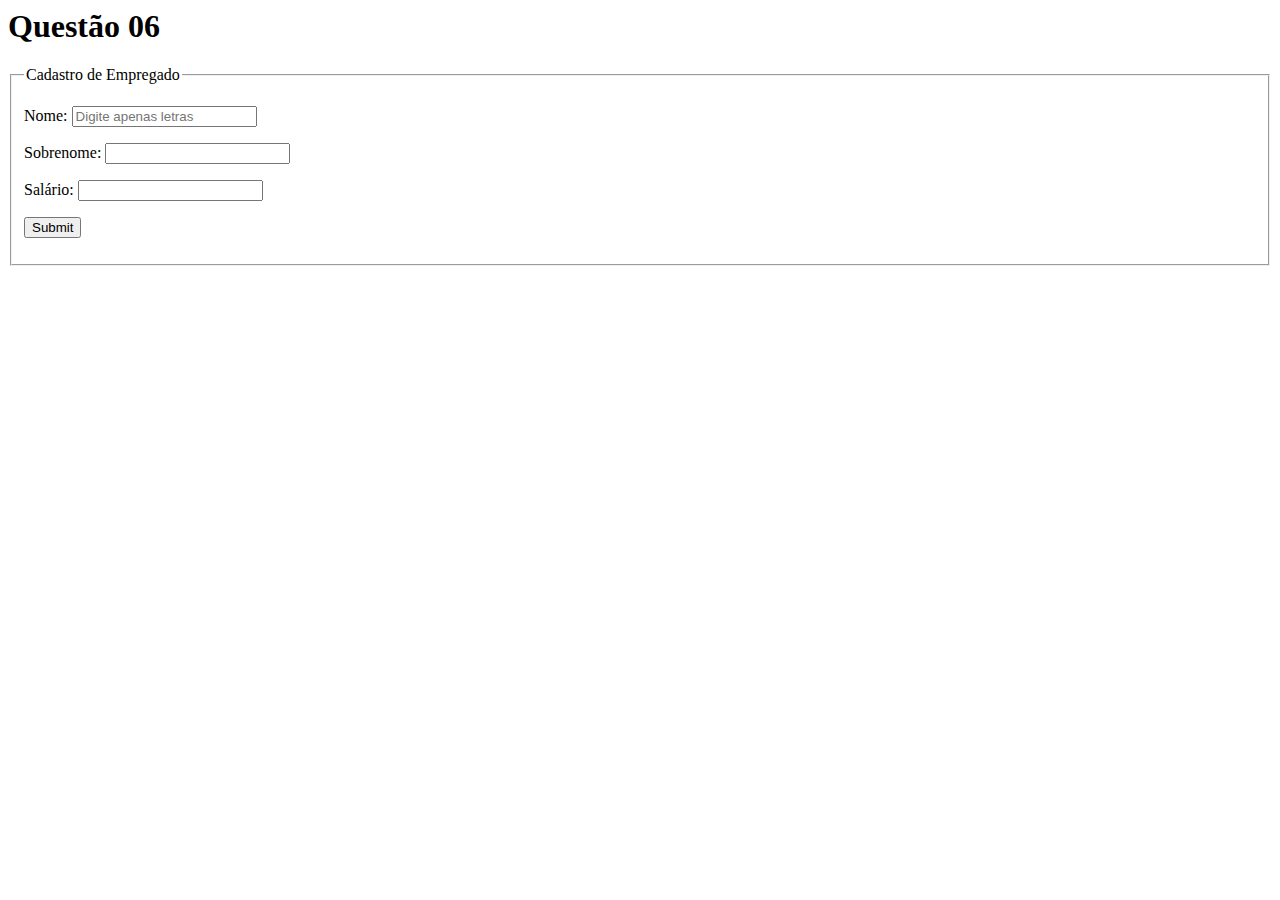
<file: questao06/index.html>
<html>
	<head>
		<meta charset="utf-8">
		<title>Exercícios Javascript</title>
		<script src="tpircs.js"></script>
	</head>

	<body>
		<h1>Questão 06</h1>
		<fieldset>
			<legend>Cadastro de Empregado</legend>
			<form>
				<p>Nome: <input type="text" id="nome" placeholder="Digite apenas letras" pattern="[A-Za-z]+$"></p>
				<p>Sobrenome: <input type="text" id="sobrenome"></p>
				<p>Salário: <input type="text" id="salario"></p>
				<p><input type="submit" onclick="cadastrar();"></p>
			</form>
		</fieldset>
	</body>
</html>
</file>
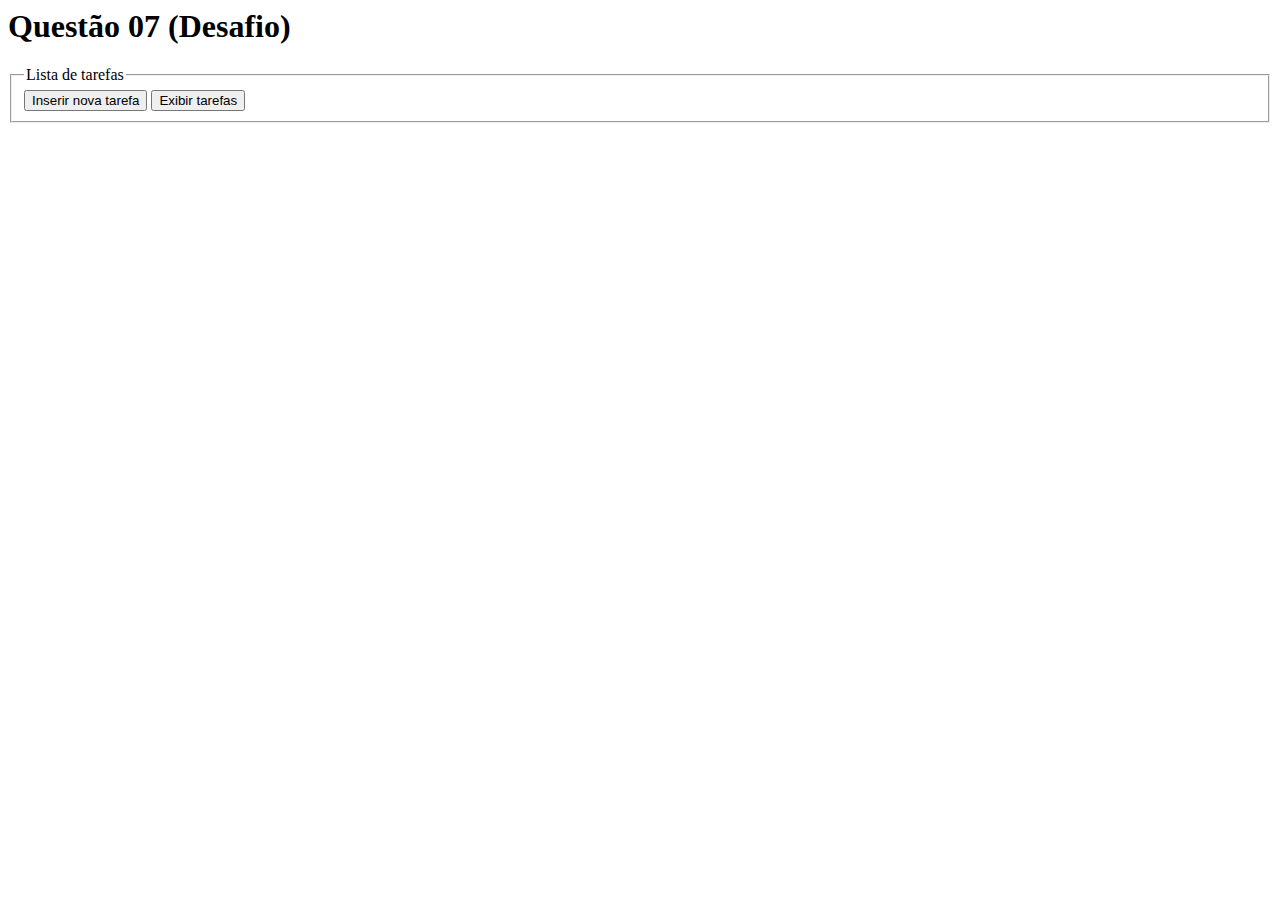
<file: questao07/index.html>
<html>
	<head>
		<meta charset="utf-8">
		<title>Exercícios Javascript</title>
		<script src="tpircs.js"></script>
	</head>

	<body>
		<h1>Questão 07 (Desafio)</h1>
		<fieldset id='corpo'>
			<legend>Lista de tarefas</legend>
			<button onclick="novaTarefa();">Inserir nova tarefa</button> 
			<button onclick="printTarefa();">Exibir tarefas</button>
		</fieldset>
	</body>
</html>
</file>
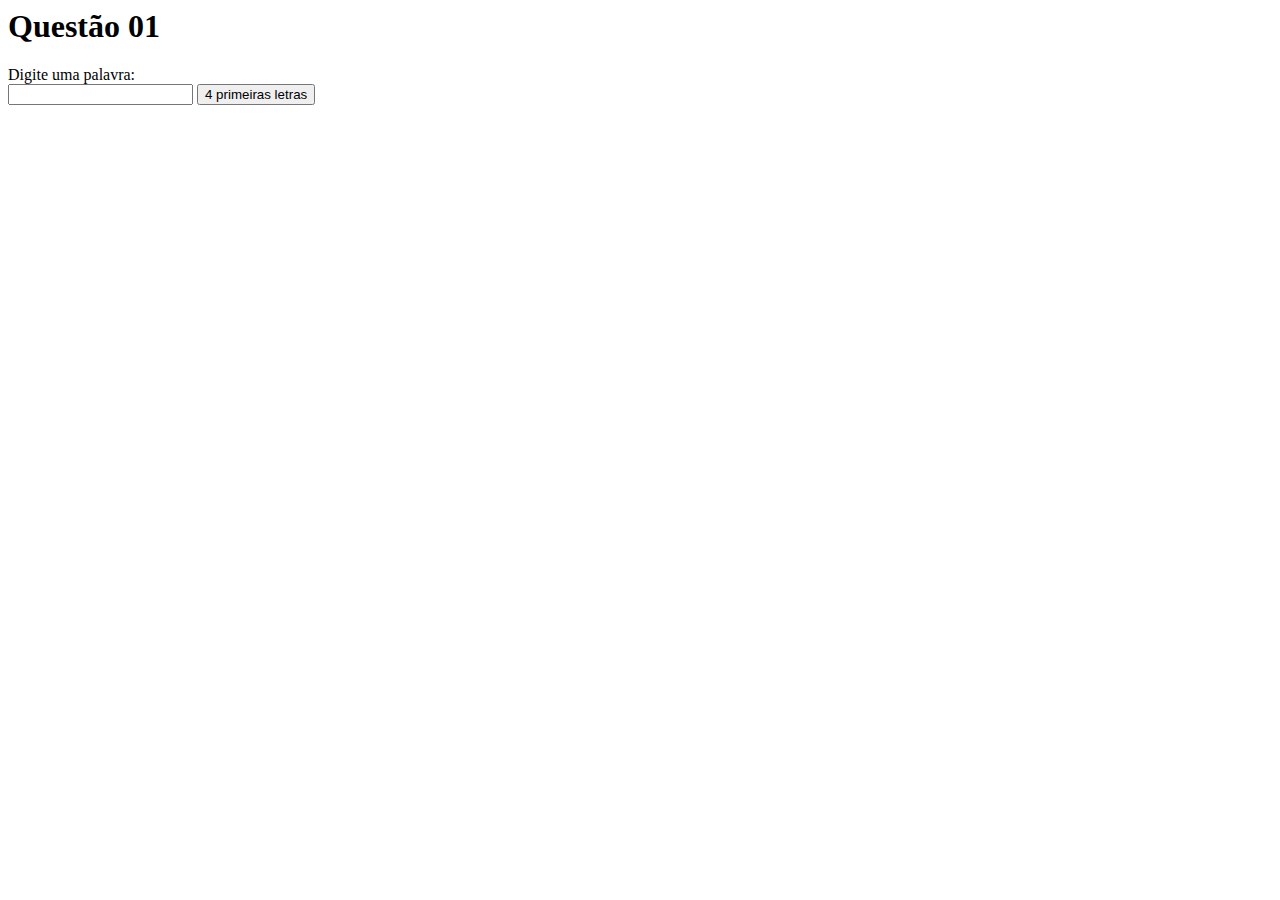
<file: questao01/questao01.html>
<html>
	<head>
		<meta charset="utf-8">
		<title>Exercícios Javascript</title>
		<script src="tpircs.js"></script>
	</head>

	<body>
		<h1>Questão 01</h1>
		Digite uma palavra:<br>
		<input type="text" id="texto">
		<input type="submit" value="4 primeiras letras" onclick="quatroPrimeiras();">
	</body>
</html>
</file>
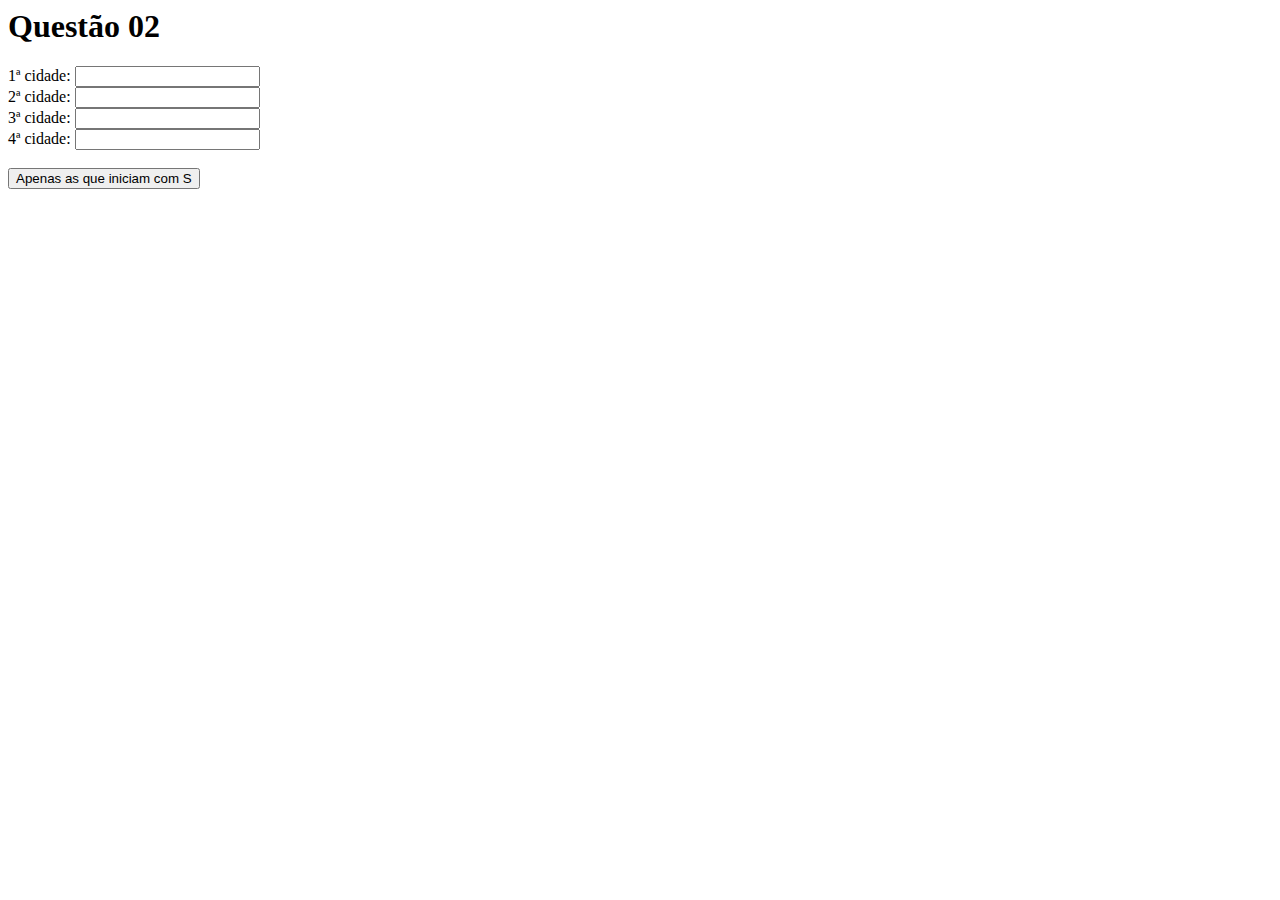
<file: questao02/questao02.html>
﻿<html>
	<head>
		<meta charset="utf-8">
		<title>Exercícios Javascript</title>
		<script src="tpircs.js"></script>
	</head>

	<body>
		<h1>Questão 02</h1>
		1ª cidade: <input type="text" id="c1"><br>
		2ª cidade: <input type="text" id="c2"><br>
		3ª cidade: <input type="text" id="c3"><br>
		4ª cidade: <input type="text" id="c4"><br><br>
		<input type="submit" value="Apenas as que iniciam com S" onclick="apenasS();">
	</body>
</html>
</file>
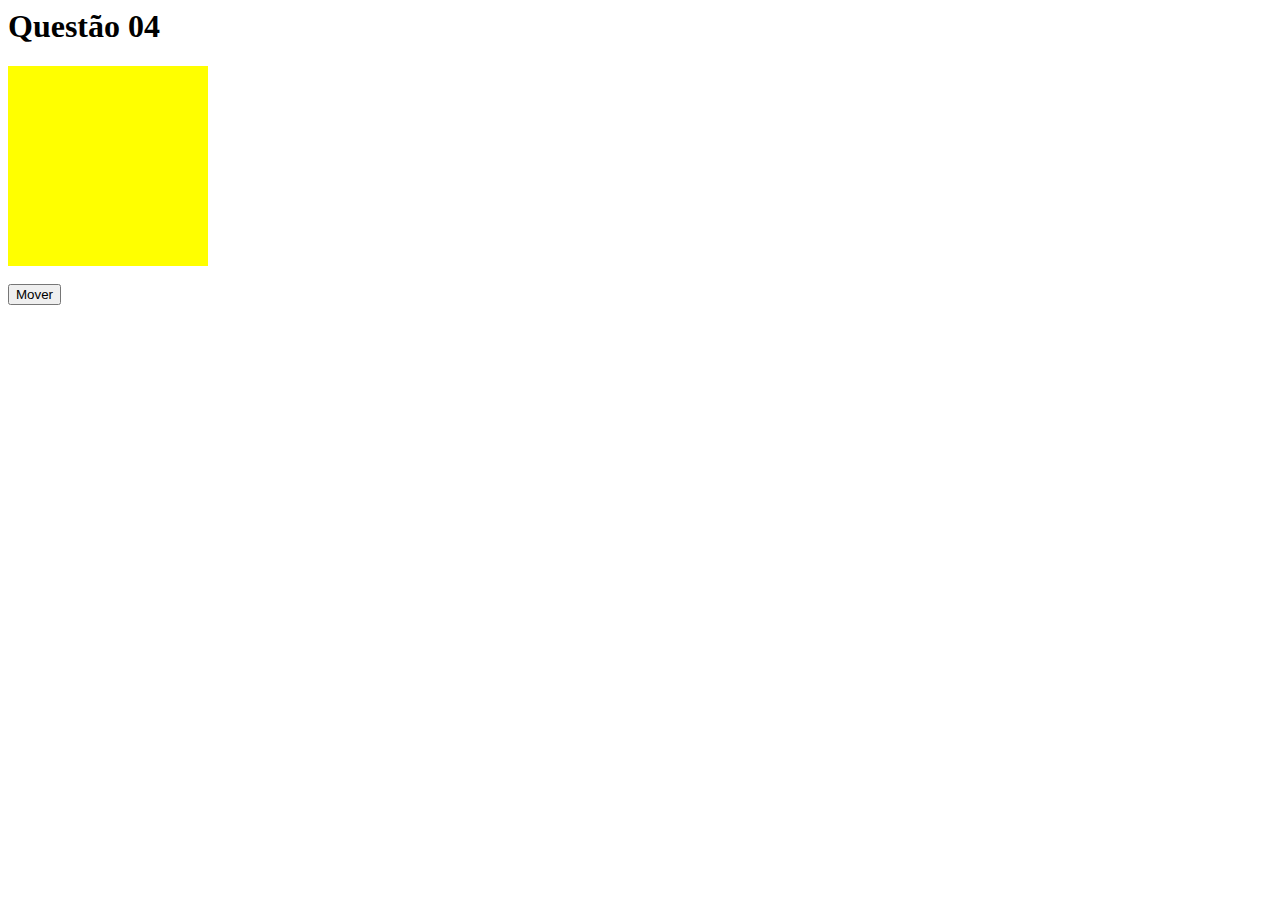
<file: questao04/questao04.html>
<html>
	<head>
		<meta charset="utf-8">
		<title>Exercícios Javascript</title>
		<link rel="stylesheet" href="folha.css">
		<script src="tpircs.js"></script>
	</head>

	<body>
		<h1>Questão 04</h1>
		<div id="box"></div><br>
		<input type="submit" value="Mover" onclick="diagonal();">
	</body>
</html>
</file>
<file: questao04/folha.css>
#box{
	background: yellow;
	width: 200px;
	height: 200px;
	position: relative;
}
</file>
